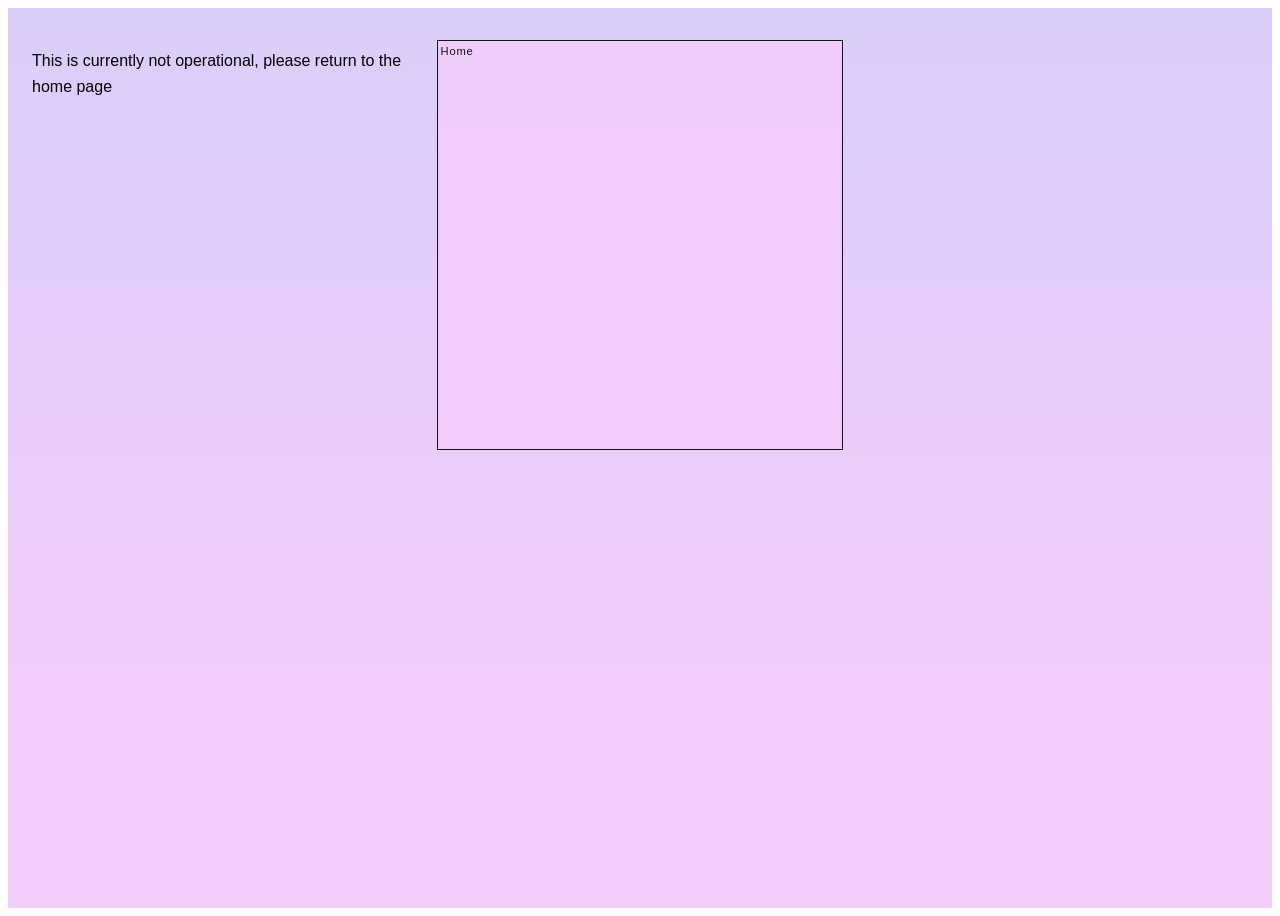
<file: notworking.html>
<!doctype html>
<html lang="en">
  <head>
    <meta charset="UTF-8" />
    <meta name="viewport" content="width=device-width, initial-scale=1.0" />
    <link rel="preconnect" href="https://fonts.googleapis.com" />
    <link rel="preconnect" href="https://fonts.gstatic.com" crossorigin />
    <link
      href="https://fonts.google.com/specimen/DM+Sans?preview.script=Latn"
      rel="stylesheet"
    />
    <link rel="stylesheet" href="./style.css" />
  </head>

  <body> 
    <header class="hero">
        <p>This is currently not operational, please return to the home page</p>
          <button class="button home-button" onclick="window.location.href='home.html'">Home</button>
    </header>
  </body>
</html>
</file>
<file: style.css>
﻿* {
  box-sizing: border-box;
}

body {
  margin: 1;
  font-family: "DM Sans", sans-serif;
  font-optical-sizing: auto;
  font-weight: 400;
  line-height: 1.6;
  overflow-x: clip;
}

.button {
  border: 0.5px solid black;
  font: inherit;
  color: black;
  background: #f2cdfa;
  text-decoration: none;
  font-size: 0.7rem;
  letter-spacing: 0.07em;
  padding: 0.2em;
  display: inline-flex;
}

.button:hover,
.button:focus {
  background-color: #f2cdfa;
}

.button svg {
  fill: currentColor;
}

/* Full-width input fields */
input[type=text], input[type=password] {
  width: 100%;
  padding: 12px 20px;
  margin: 8px 0;
  display: inline-block;
  border: 1px solid #ccc;
  box-sizing: border-box;
}

/* Set a style for all buttons */
button {
  background-color: #f2cdfa;
  color: black;
  padding: 14px 20px;
  margin: 8px 0;
  border: solid black 0.5px;
  cursor: pointer;
  width: 100%;
}

button:hover {
  opacity: 0.8;
}

/* Modal cancel button */
.modal-cancel-btn {
  width: auto !important;
  padding: 10px 20px !important;
  background-color: #fc9e97 !important;
}

/* Modal Image container and avatar */
.modal-img-container {
  text-align: center;
  margin: 24px 0 12px 0;
  position: relative;
}

img.modal-avatar {
  width: 40%;
  border-radius: 50%;
}

.modal-container {
  padding: 16px;
}
span.modal-psw {
  float: right;
  padding-top: 16px;
}

.modal-container button[type=submit],
.modal-submit-btn {
  width: auto !important;
  padding: 10px 20px !important;
  min-width: 100px !important;
  background-color: #9fe7a3 !important;
}

.modal-container button[type=submit] {
  margin-left: auto !important;
  display: block !important;
}

/* Modal overlay (background) */
.modal {
  display: none; /* Hidden by default */
  position: fixed; /* Stay in place */
  z-index: 1; /* Sit on top */
  left: 0;
  top: 0;
  width: 100%; /* Full width */
  height: 100%; /* Full height */
  overflow: auto; /* Enable scroll if needed */
  background-color: rgb(0,0,0); /* Fallback color */
  background-color: rgba(0,0,0,0.4); /* Black w/ opacity */
  padding-top: 50px;
}

/* Modal Content/Box */
.modal-content {
  background-color: #fefefe;
  margin: 5% auto 15% auto; /* 5% from the top, 15% from the bottom and centered */
  border: 1px solid #888;
  width: 80%; /* Could be more or less, depending on screen size */
  position: relative;
}

/* Modal Close Button (x) */
.modal-close {
  position: absolute;
  right: 12px;
  top: 8px;
  color: #000;
  font-size: 35px;
  font-weight: bold;
  cursor: pointer;
}

.modal-close:hover,
.modal-close:focus {
  color: #fc9e97;
}

/* Add Zoom Animation */
.animate {
  -webkit-animation: animatezoom 0.6s;
  animation: animatezoom 0.6s
}

@-webkit-keyframes animatezoom {
  from {-webkit-transform: scale(0)}
  to {-webkit-transform: scale(1)}
}

@keyframes animatezoom {
  from {transform: scale(0)}
  to {transform: scale(1)}
}

/* Change styles for span and cancel button on extra small screens */
@media screen and (max-width: 300px) {
  span.psw-login {
     display: block;
     float: none;
  }
  .cancelbtn-login {
     width: 100%;
  }
}


/* Full-width input fields */
input[type=text], input[type=password] {
  width: 100%;
  padding: 15px;
  margin: 5px 0 22px 0;
  display: inline-block;
  border: 1px solid #ccc;
  background: #f1f1f1;
}

/* Add a background color when the inputs get focus */
input[type=text]:focus, input[type=password]:focus {
  background-color: #ddd;
  outline: none;
}

/* Set a style for all buttons */
button {
  background-color: #f2cdfa;
  color: #000;
  padding: 14px 20px;
  margin: 8px 0;
  border: solid black 0.5px;
  cursor: pointer;
  width: 100%;
  opacity: 0.9;
}

button:hover {
  opacity:1;
}


/* Signup button styles handled in clearfix-signup */

/* Modal container elements */
.modal-container {
  padding: 16px;
}

.modal-container label {
  display: block;
  margin-bottom: 5px;
  margin-top: 8px;
}

.modal-container select {
  width: 100%;
  padding: 12px;
  margin-bottom: 16px;
  border: 1px solid #ccc;
  border-radius: 4px;
  box-sizing: border-box;
  background: #f1f1f1;
}

.modal-container textarea {
  width: 100%;
  padding: 12px;
  margin-bottom: 16px;
  border: 1px solid #ccc;
  border-radius: 4px;
  box-sizing: border-box;
  resize: vertical;
  background: #f1f1f1;
}

.modal-container select:focus,
.modal-container textarea:focus {
  background-color: #ddd;
  outline: none;
}

.modal-container select option:hover,
.modal-container select option:focus {
  background-color: #f2cdfa;
  box-shadow: 0 0 10px 100px #f2cdfa inset;
}


/* Narrow variant for text-only modal */
.modal-content--narrow {
  width: 50%;
  max-width: 500px;
  padding: 40px;
  margin: 15% auto;
  text-align: center;
}

/* Style the horizontal ruler */
hr {
  border: 1px solid #f1f1f1;
  margin-bottom: 25px;
}

/* Modal action buttons row */
.modal-actions {
  display: flex;
  gap: 10px;
  align-items: center;
  margin-top: 10px;
}

.modal-actions .modal-cancel-btn {
  background-color: #fc9e97 !important;
  width: auto !important;
  padding: 10px 20px !important;
  flex-shrink: 0;
}

.modal-actions .modal-submit-btn {
  background-color: #9fe7a3 !important;
  width: auto !important;
  padding: 10px 20px !important;
  margin-left: auto !important;
  flex-shrink: 0;
}

.modal-actions::after {
  content: "";
  clear: both;
  display: table;
}

/* Full-width input fields */
input[type=text], input[type=password] {
  width: 100%;
  padding: 12px 20px;
  margin: 8px 0;
  display: inline-block;
  border: 1px solid #ccc;
  box-sizing: border-box;
}

/* Set a style for all buttons */
button {
  background-color: #f2cdfa;
  color: #000;
  padding: 14px 20px;
  margin: 8px 0;
  border: solid black 0.5px;
  cursor: pointer;
  width: 100%;
}

button:hover {
  opacity: 0.8;
}





/* Add Zoom Animation */
.animate {
  -webkit-animation: animatezoom 0.6s;
  animation: animatezoom 0.6s
}

@-webkit-keyframes animatezoom {
  from {-webkit-transform: scale(0)} 
  to {-webkit-transform: scale(1)}
}
  
@keyframes animatezoom {
  from {transform: scale(0)} 
  to {transform: scale(1)}
}


h1,
h2,
h3 {
  margin: 0 0 1em 0;
  line-height: 1.1;
}

.hero {
  background-color: white;
  color: black;
  background-image:
    linear-gradient(to top, #f2cdfa 20%, #dacdfa);
  background-size: cover;
  height: 100dvh;
  padding: 1.5rem;
  display: grid;
  grid-template-columns: 1fr 1fr 1fr;
  grid-template-rows: 1fr 1fr;
}
.hero .slogan {
  display: flex;
  flex-direction: column;
  grid-column: 2;
  grid-row: 1;
  place-self: center;
  text-align: center;
  gap: 10px;
}

@media (width < 500px) {
  .hero {
    grid-template-columns: 1fr;
    grid-template-rows: min-content;
  }


  .hero .Suggest {
    width: 100%;
  }
}
.nav {
  grid-column: 3;
  grid-row: 1;
  place-self: start end;
  display: flex;
  align-items: center;
  gap: 8px;
}

.nav button {
  padding: 8px 16px;
  height: 36px;
  min-width: 80px;
  white-space: nowrap;
  border: 1px solid #000000;
  border-radius: 4px;
  background-color: #dacdfa;
  color: #000;
  cursor: pointer;
  font-size: 14px;
}

.nav button:hover {
  background-color: #f2cdfa;
}
    .logo {
            grid-column: 1;
            grid-row: 1 / 3;
        }
.options-button {
  anchor-name: --options-button-anchor;
}
.items {
  background-color: #aba8b3;
  border-radius: 8px;
  padding: 8px;
  min-width: 150px;
  list-style: none;
  margin: 0;
  position-anchor: --options-anchor;
  position: absolute;
  top: anchor(bottom);
  left: anchor(left);
  margin-top: 4px;
  width: auto;
  height: fit-content;
  max-height: fit-content;
}

.items[popover]:popover-open {
  display: block !important;
}

.items li {
  width: auto;
  height: auto;
  display: list-item;
}

.items a {
  white-space: nowrap;
  display: inline-block;
}

.items a {
  display: block;
  text-decoration: none;
  padding: 0.1rem 0.5rem;
  color: black;
  border-radius: 6px;
}

.items a:hover,
.items a:focus {
  background: #f2cdfa;
}


.Suggest {
  background: #aba8b3;
  padding: 0.8rem;
  border: 1px solid black;
  border-radius: 8px;
  width: 20ch;
  height: 110px;
  place-self: center;
}

.Suggest h2 {
  text-transform: uppercase;
  color: black;
  font-size: 0.8rem;
  text-align: center;
}

.Suggest p {
  font-size: 0.7rem;
}

.Suggest button {
  width: calc(100% - 1.6rem) !important;
  margin: 8px 0.8rem !important;
  background: #dacdfa;
}
.brand-sentence {
  text-align: center;
  padding: 16rem 1rem 13rem;

  h2 {
    text-align: center;
    font-weight: 100;
    text-wrap: balance;
    max-inline-size: 25ch;
    margin-inline: auto;

    &::after {
      content: "";
      display: block;
      margin: 1rem auto;
      width: 2px;
      background: #eee;
      height: 3rem;
    }
  }
}

.photos {
  margin-block-end: 16rem;
}

@property --left-fade {
  syntax: "<length>";
  inherits: false;
  initial-value: 0;
}

@property --right-fade {
  syntax: "<length>";
  inherits: false;
  initial-value: 0;
}

@keyframes scrollfade {
  0% {
    --left-fade: 0;
  }
  10%,
  100% {
    --left-fade: 3rem;
  }
  0%,
  90% {
    --right-fade: 3rem;
  }
  100% {
    --right-fade: 0;
  }
}

.row {
  display: flex;
  gap: 1rem;
  margin-block-end: 1rem;
  padding-block-end: 0.5rem;
  overflow-x: auto;
  overflow-y: clip;
  block-size: 250px;
  position: relative;
  mask: linear-gradient(
    to right,
    #0000,
    #ffff var(--left-fade) calc(100% - var(--right-fade)),
    #0000
  );
  animation: scrollfade;
  animation-timeline: --scrollfade;
  scroll-timeline: --scrollfade x;

  &::-webkit-scrollbar {
    display: none;
  }

  img {
    object-fit: cover;
    max-height: 250px;
    flex-shrink: 1;
  }

  .quote {
    margin: 0;
    display: flex;
    flex-direction: column;
    gap: 1rem;
    min-inline-size: 200px;
    p {
      margin: 0;
    }
    cite {
      margin-block-start: auto;
      display: flex;
      gap: 0.5rem;
      
      svg {
        width: 40px;
      }
    }
  }
}

.row-1 {
  img:nth-of-type(1) {
    aspect-ratio: 1/2;
  }
  img:nth-of-type(2) {
    aspect-ratio: 1;
  }
  img:nth-of-type(3) {
    aspect-ratio: 1;
  }
}

.row-2 img:nth-of-type(1) {
  aspect-ratio: 1.2/1;
}

.row-2 img:nth-of-type(2) {
  aspect-ratio: 1/2;
}

/* Text-only modal */
.text-modal {
  display: none;
  position: fixed;
  z-index: 2;
  left: 0;
  top: 0;
  width: 100%;
  height: 100%;
  overflow: auto;
  background-color: rgba(0,0,0,0.4);
}

.text-modal-content {
  background-color: #fefefe;
  margin: 15% auto;
  border: 1px solid #888;
  width: 50%;
  max-width: 500px;
  padding: 40px;
  text-align: center;
  position: relative;
}


.text-modal-image {
  width: 80px;
  height: 80px;
  border-radius: 50%;
  object-fit: cover;
  display: block;
  margin: 0 auto 20px auto;
}

/* form container elements */
.form-container {
  padding: 16px;
}

.form-container label {
  display: block;
  margin-bottom: 5px;
  margin-top: 8px;
}

.form-container select {
  width: 100%;
  padding: 12px;
  margin-bottom: 16px;
  border: 1px solid #ccc;
  border-radius: 4px;
  box-sizing: border-box;
  background: #f1f1f1;
}

.form-container textarea {
  width: 100%;
  padding: 12px;
  margin-bottom: 16px;
  border: 1px solid #ccc;
  border-radius: 4px;
  box-sizing: border-box;
  resize: vertical;
  background: #f1f1f1;
}

.form-container select:focus,
.form-container textarea:focus {
  background-color: #ddd;
  outline: none;
}

.form-container select option:hover,
.form-container select option:focus {
  background-color: #f2cdfa;
  box-shadow: 0 0 10px 100px #f2cdfa inset;
}

.form-actions { 
  display: flex;
}
.form-cancel-btn {
  width: auto !important;
  padding: 10px 20px !important;
  background-color: #fc9e97 !important;
}

.form-actions .form-cancel-btn {
  background-color: #fc9e97 !important;
  width: auto !important;
  padding: 10px 20px !important;
  flex-shrink: 0;
}

.form-submit-btn {
  width: auto !important;
  padding: 10px 20px !important;
  min-width: 100px !important;
  background-color: #9fe7a3 !important;
}
.form-actions .form-submit-btn {
  background-color: #9fe7a3 !important;
  width: auto !important;
  padding: 10px 20px !important;
  margin-left: auto !important;
  flex-shrink: 0;
}
.form-container button[type=submit] {
  margin-left: auto !important;
  display: block !important;
}
/* signup.html specific styles*/
body.signup-page {
background-color: white;
}

body.signup-page .modal-content {
  position: static;
  margin: 5% auto;
  max-width: 500px;
  width: 90%;
}

body.signup-page .modal-close {
  display: none;
}


.backtohome-button {
  width: auto !important;
  padding: 10px 20px !important;
  background-color: #fc9e97 !important;
}

.backtohome-actions .backtohome-button {
  background-color: #fc9e97 !important;
  width: auto !important;
  padding: 10px 20px !important;
  flex-shrink: 0;
}


form.search-form input[type=text] {
  padding: 10px;
  font-size: 17px;
  border: 1px solid grey;
  float: left;
  width: 80%;
  background: #f1f1f1;
}
form.search-form::after {
  content: "";
  clear: both;
  display: table;
}
</file>
